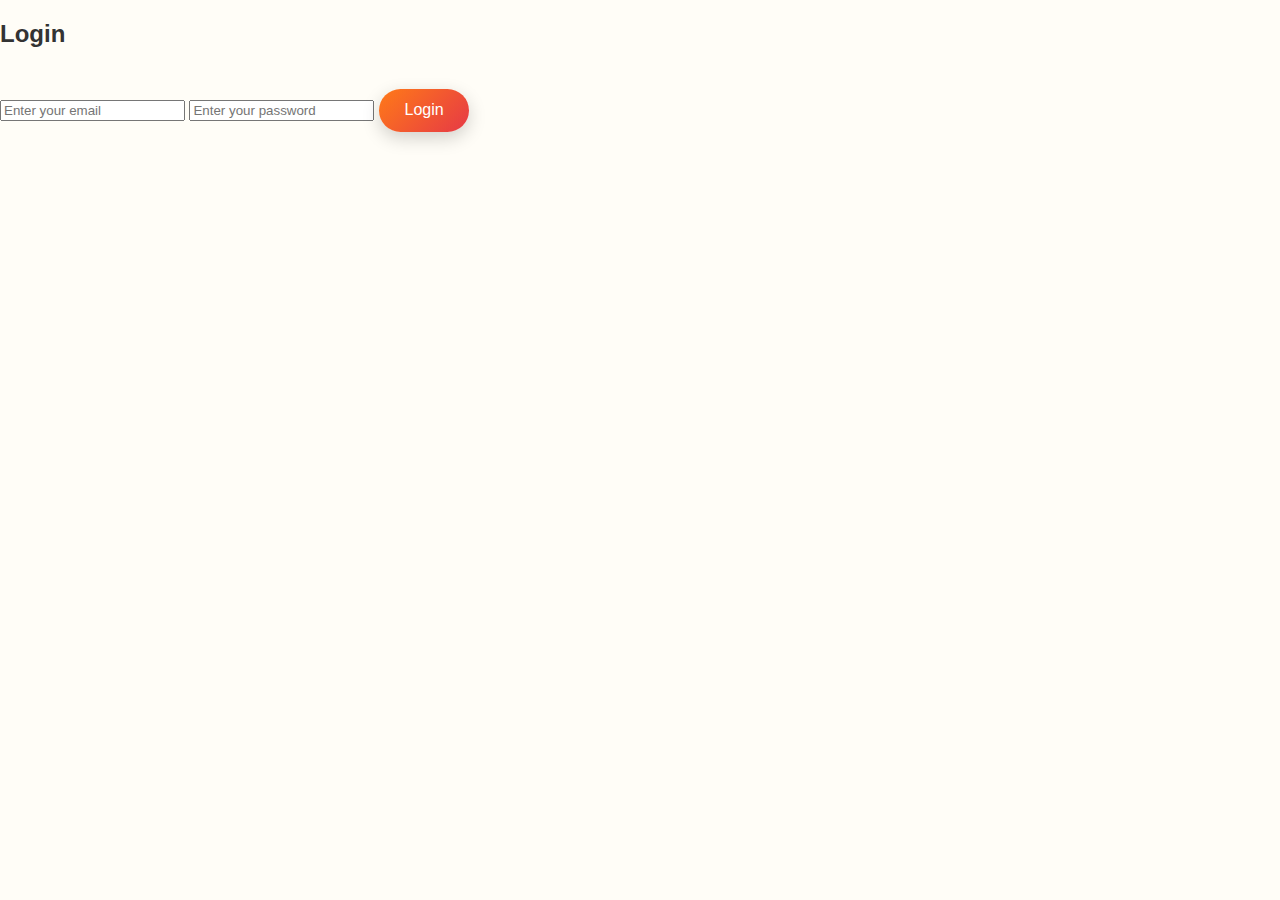
<file: login.html>
<!DOCTYPE html>
<html>
<head>
  <title>Login | Food Lovers</title>
  <link rel="stylesheet" href="style.css">
</head>
<body>

<section class="auth-box">
  <h2>Login</h2>
  <input type="email" id="login-email" placeholder="Enter your email">
  <input type="password" id="login-password" placeholder="Enter your password">

  <button class="browse-btn" onclick="login()">Login</button>

  <script src="script.js"></script>
</section>

</body>
</html>
</file>
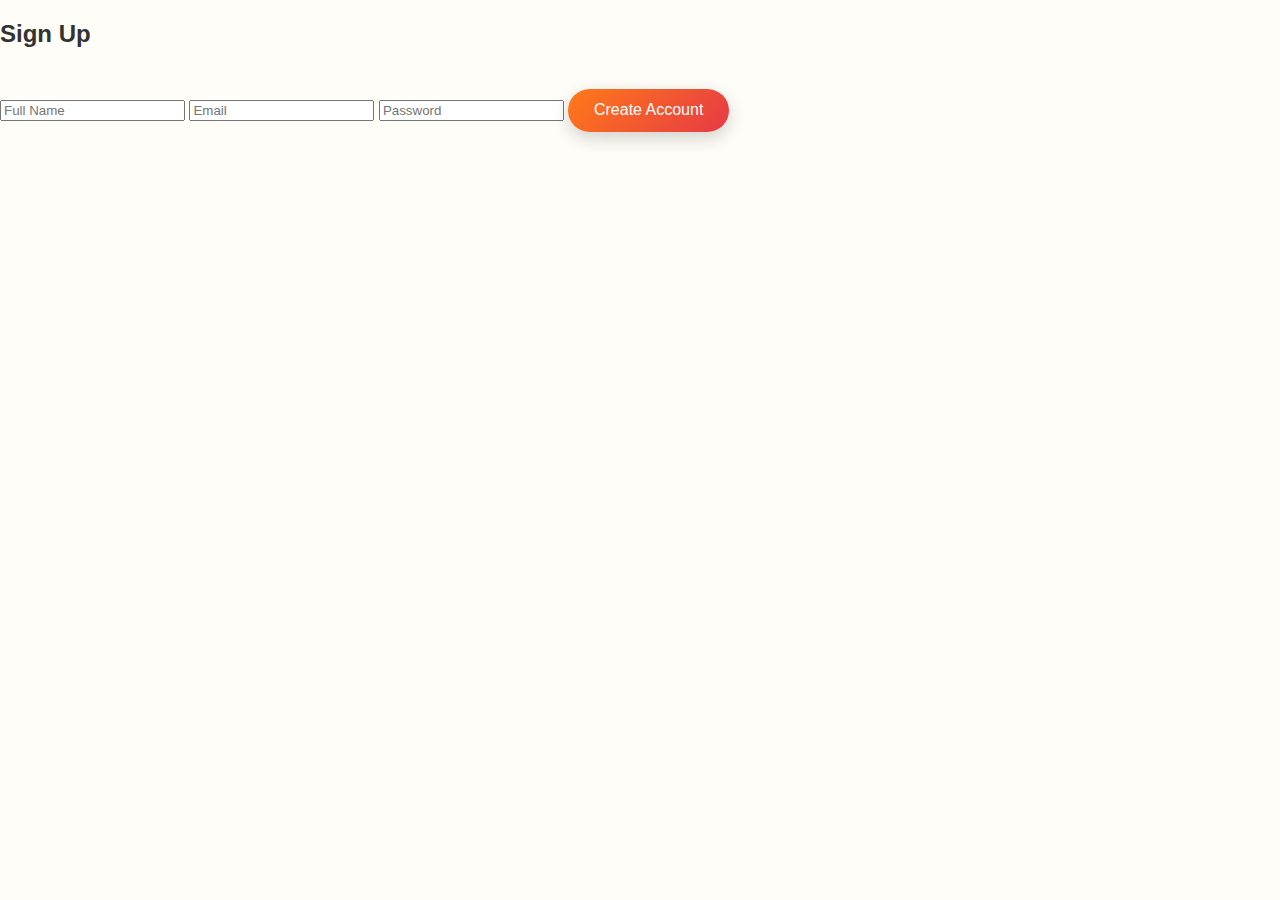
<file: signup.html>
<!DOCTYPE html>
<html>
<head>
  <title>Sign Up | Food Lovers</title>
  <link rel="stylesheet" href="style.css">
</head>
<body>

 <section class="auth-box">
  <h2>Sign Up</h2>
     <input type="text" id="signup-name" placeholder="Full Name">
     <input type="email" id="signup-email" placeholder="Email">
     <input type="password" id="signup-password" placeholder="Password">

     <button class="browse-btn" onclick="signup()">Create Account</button>

     <script src="script.js"></script>

 </section>

</body>
</html>
</file>
<file: style.css>
html, body, .slider-container {
  margin: 0;
  padding: 0;
}

body {
  margin: 0;
  font-family: 'Poppins', 'Segoe UI', sans-serif;
  background-color: #fffdf7;
  color: #333;
}

.navbar {
  display: flex;
  justify-content: space-between;
  align-items: center;
  background: linear-gradient(135deg, #e63946, #ff7a18);
  padding: 1rem 2.5rem;
  color: white;
  box-shadow: 0 4px 12px rgba(0,0,0,0.12);
  position: sticky;
  top: 0;
  z-index: 1000;
}

.logo {
  font-size: 1.9rem;
  font-weight: bold;
  letter-spacing: 1px;
}

.logo span {
  color: #fff3b0;
}

.nav-links a {
  color: white;
  text-decoration: none;
  margin-left: 1.5rem;
  font-size: 1rem;
  transition: all 0.25s ease;
}

.nav-links a:hover {
  color: #fff3b0;
  transform: translateY(-2px);
}

.signup-btn {
  background-color: #1d3557;
  padding: 0.5rem 1.2rem;
  border-radius: 20px;
  font-weight: bold;
  margin-left: 1.2rem;
}

.signup-btn:hover {
  background-color: #d94a4a;
}

.hero-content {
  display: flex;
  justify-content: space-between;
  gap: 2rem;
  flex-wrap: wrap;
}

.text-box {
  max-width: 650px;
}

.highlight {
  color: #fff;
  font-weight: 800;
  font-size: 2.8rem;
  line-height: 1.05;
}

.subheading {
  font-size: 1.6rem;
  font-weight: 600;
  color: inherit;
  margin-top: 0.2rem;
}

.text-box p {
  margin-top: 1rem;
  font-size: 1.1rem;
  line-height: 1.6;
  max-width: 48ch;
}
.browse-btn {
  margin-top: 1.3rem;
  padding: 0.8rem 1.6rem;
  background: linear-gradient(135deg, #ff7a18, #e63946);
  color: white;
  border: none;
  border-radius: 30px;
  font-size: 1rem;
  cursor: pointer;
  transition: transform 0.25s ease, background 0.25s ease;
  box-shadow: 0 6px 18px rgba(0,0,0,0.18);
}

.browse-btn:hover {
  transform: scale(1.06);
  background: linear-gradient(135deg, #e63946, #ff7a18);
}
.slider-container {
  height: 100vh;
  overflow-y: auto;
  scroll-snap-type: y mandatory;
  scroll-behavior: smooth;
}

.slide {
  height: 100vh;
  scroll-snap-align: start;
  display: flex;
  flex-direction: column;
  justify-content: center;
  align-items: flex-start;
  text-align: left;
  padding: 3rem 5rem;
  box-sizing: border-box;
}
.hero-slide {
  background:
    linear-gradient(to right, rgba(0,0,0,0.55), rgba(0,0,0,0.15)),
    url("images/hero-bg.jpg");
  background-size: cover;
  background-position: center;
  color: white;
}

.hero-slide .hero-content {
  width: 100%;
  max-width: 650px;
  margin-top: 3rem;
}

.hero-slide .text-box {
  text-align: left;
}
.about-slide {
  background:
    linear-gradient(to right, rgba(0,0,0,0.45), rgba(0,0,0,0.1)),
    url("images/slide2.jpg");
  background-size: cover;
  background-position: center;
  display: flex;
  justify-content: center;
  align-items: center;
}

.about-glass {
  background: rgba(255, 255, 255, 0.15);
  backdrop-filter: blur(12px);
  -webkit-backdrop-filter: blur(12px);
  border-radius: 20px;
  padding: 3rem 4rem;
  max-width: 800px;
  text-align: center;
  box-shadow: 0 10px 40px rgba(0,0,0,0.3);
}

.about-glass h2 {
  color: #fff;
  font-size: 2.2rem;
  margin-bottom: 0.8rem;
}

.about-glass p {
  color: #f1f1f1;
  font-size: 1.1rem;
  margin-bottom: 2rem;
}

.features {
  display: flex;
  justify-content: center;
  gap: 1.5rem;
  flex-wrap: wrap;
}

.feature-box {
  background: rgba(255, 255, 255, 0.9);
  padding: 0.7rem 1.4rem;
  border-radius: 30px;
  font-weight: 600;
  font-size: 0.95rem;
  box-shadow: 0 6px 20px rgba(0,0,0,0.25);
  transition: transform 0.25s ease, box-shadow 0.25s ease;
}

.feature-box:hover {
  transform: translateY(-6px) scale(1.05);
  box-shadow: 0 10px 30px rgba(0,0,0,0.35);
}
.join-slide {
  background:
    linear-gradient(to right, rgba(0,0,0,0.55), rgba(0,0,0,0.2)),
    url("images/slide3.jpg");
  background-size: cover;
  background-position: center;
  color: #fff;
}

.join-slide h2,
.join-slide p {
  color: #fff;
}
.footer-slide {
  background: linear-gradient(135deg, #e63946, #ff7a18);
  display: flex;
  justify-content: center;
  align-items: center;
}

.footer-slide .footer {
  background: none;
  box-shadow: none;
  font-size: 1.1rem;
  color: white;
}
@media (max-width: 992px) {
  .slide { padding: 3rem; }
  .hero-slide .hero-content { max-width: 540px; }
}

@media (max-width: 768px) {
  .hero-content { flex-direction: column; text-align: center; align-items: center; }
  .nav-links { display: none; }
  .slide { align-items: center; text-align: center; padding: 2rem; }
  .about-slide, .join-slide { padding-left: 2rem; padding-right: 2rem; }
}
.text-muted { color: rgba(255,255,255,0.85); }
.centered { display:flex; justify-content:center; align-items:center; }
</file>
